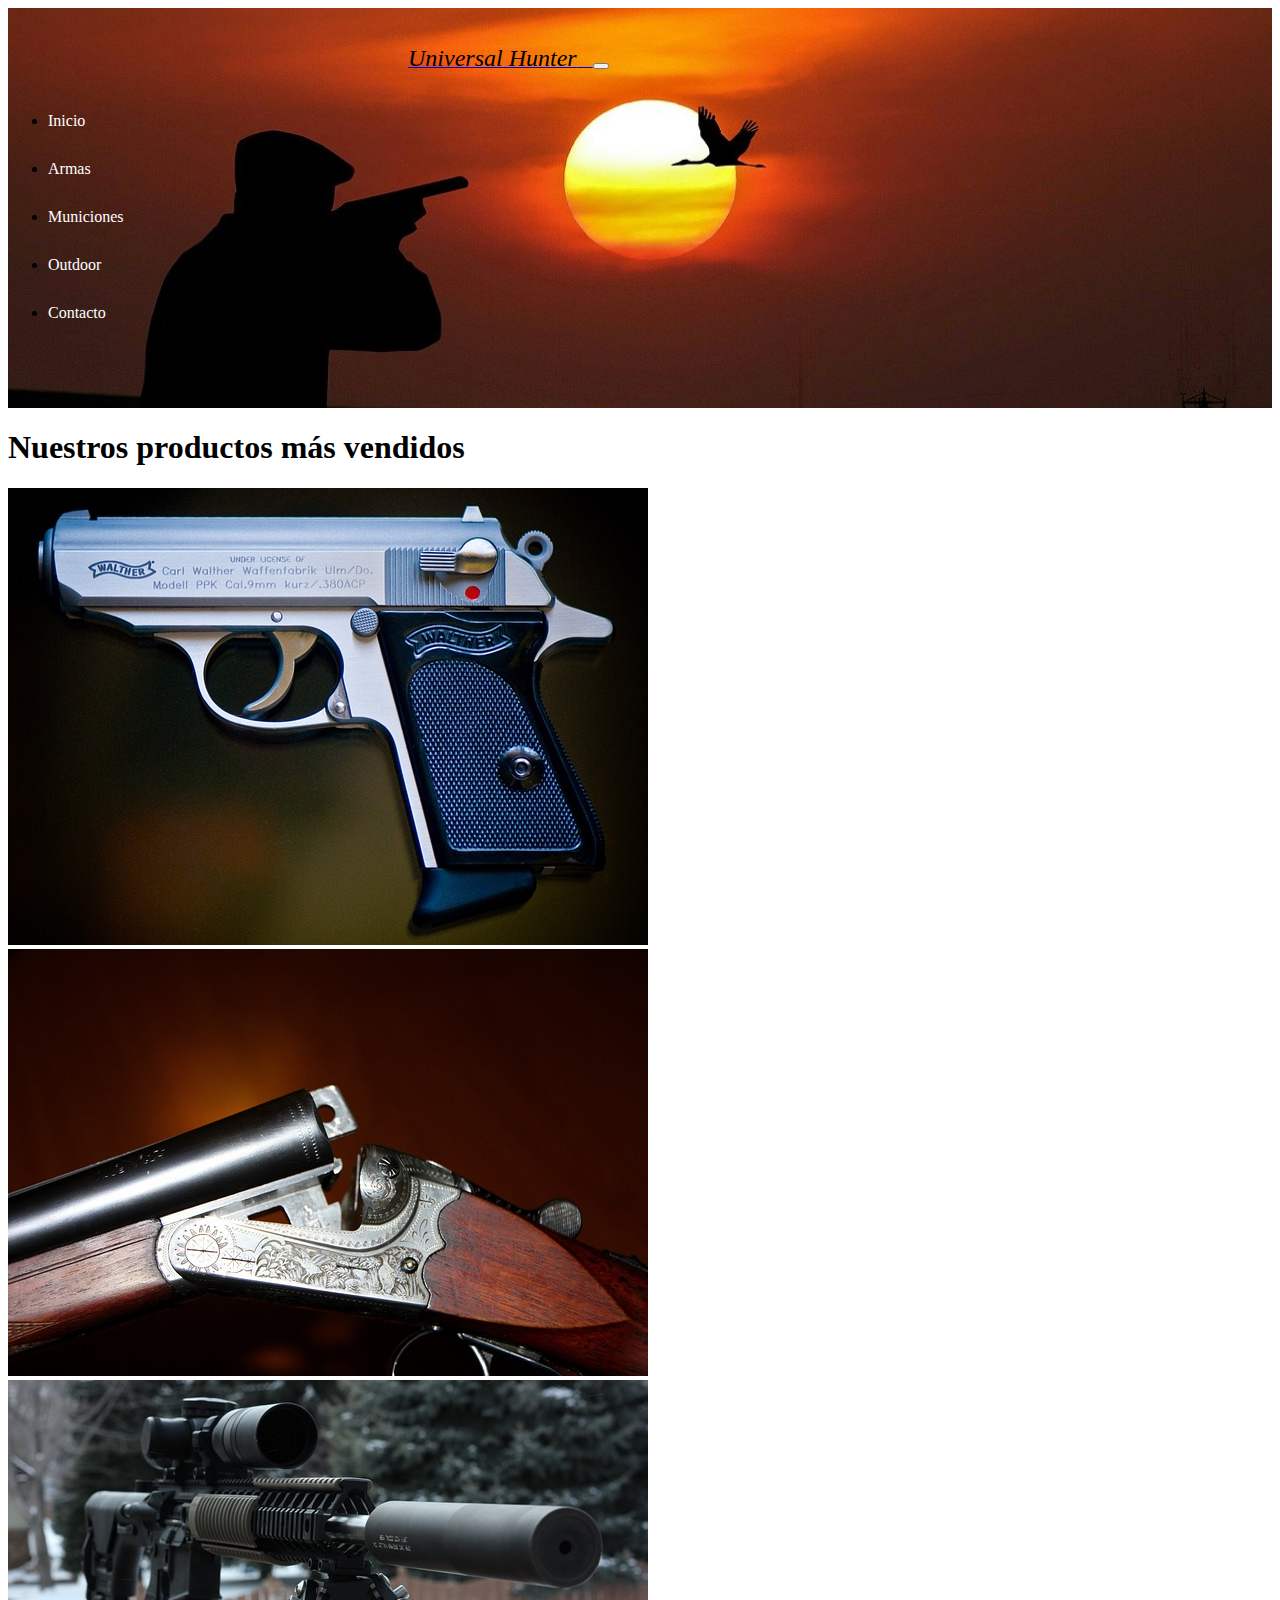
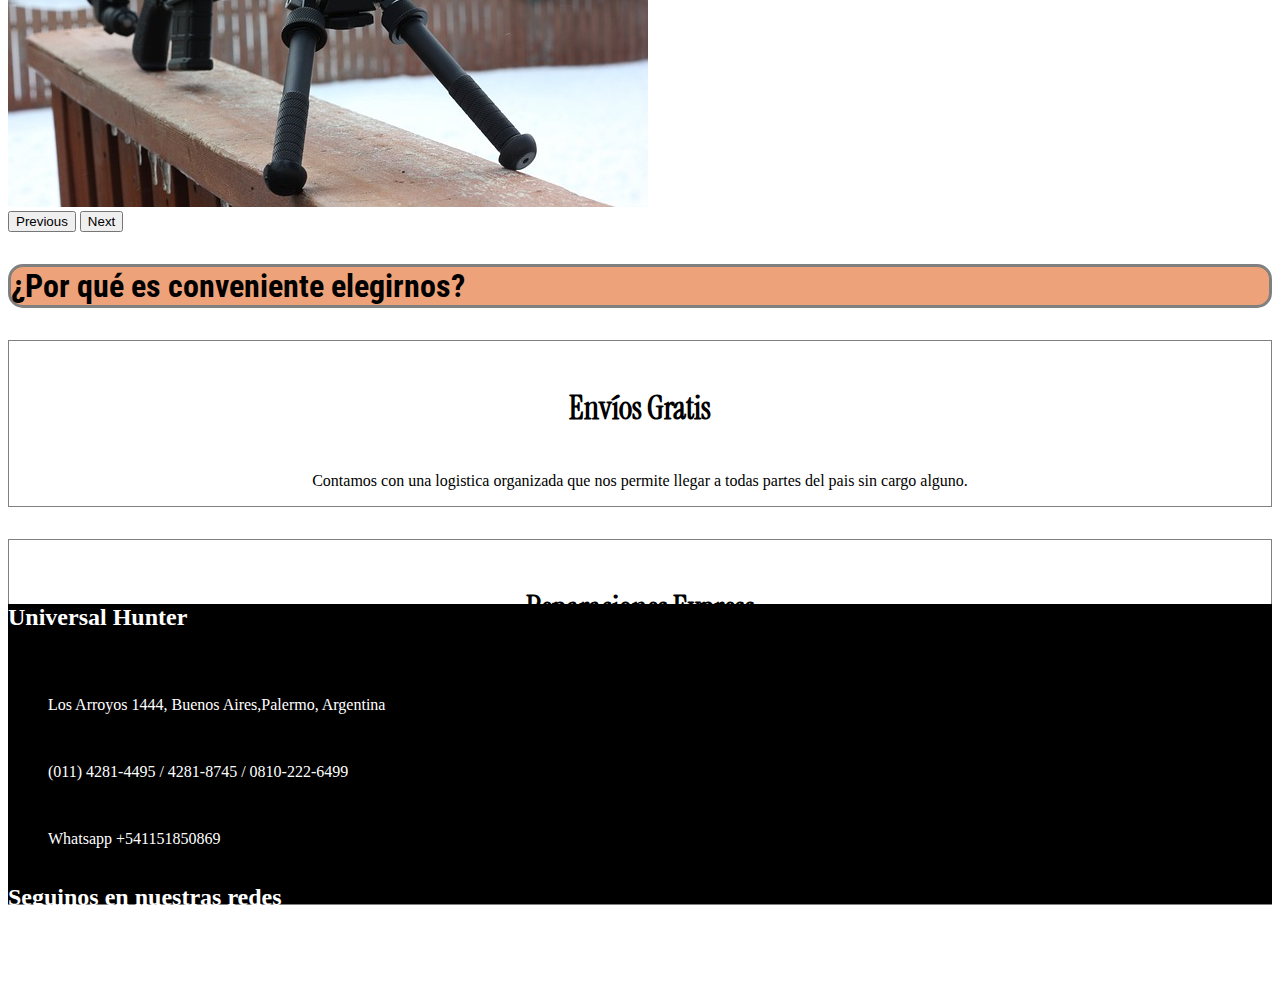
<file: index.html>
<!DOCTYPE html>
<html lang="es">
<head>
    <meta charset="UTF-8">
    <meta http-equiv="X-UA-Compatible" content="IE=edge">
    <meta name="viewport" content="width=device-width, initial-scale=1.0">
    <!-- CSS BOOTSTRAP -->
    <link href="https://cdn.jsdelivr.net/npm/bootstrap@5.3.0-alpha3/dist/css/bootstrap.min.css" rel="stylesheet" integrity="sha384-KK94CHFLLe+nY2dmCWGMq91rCGa5gtU4mk92HdvYe+M/SXH301p5ILy+dN9+nJOZ" crossorigin="anonymous">
    <!-- GOOGLE FONTS -->
    <link rel="preconnect" href="https://fonts.googleapis.com">
<link rel="preconnect" href="https://fonts.gstatic.com" crossorigin>
<link href="https://fonts.googleapis.com/css2?family=Roboto+Condensed&display=swap" rel="stylesheet">
<!-- GOOGLE FONTS 2 -->
<link rel="preconnect" href="https://fonts.googleapis.com">
<link rel="preconnect" href="https://fonts.gstatic.com" crossorigin>
<link href="https://fonts.googleapis.com/css2?family=Instrument+Serif:ital@1&display=swap" rel="stylesheet">
<!-- MY CSS -->
<link rel="stylesheet" href="css/style.css">
<!-- CDN DE FONTAWESOME -->
<link rel="stylesheet" href="https://cdnjs.cloudflare.com/ajax/libs/font-awesome/6.4.0/css/all.min.css" integrity="sha512-iecdLmaskl7CVkqkXNQ/ZH/XLlvWZOJyj7Yy7tcenmpD1ypASozpmT/E0iPtmFIB46ZmdtAc9eNBvH0H/ZpiBw==" crossorigin="anonymous" referrerpolicy="no-referrer" />
<!-- icono de pestaña -->
<link rel="shortcut icon" href="./img/atencion.png" type="image/x-icon">
    <title>Universal Hunter</title>
</head>
<body>
<!-- Navbar -->
<header>
    
    <nav class="navbar navbar-expand-lg ">
        <div class="container-fluid">
          <a class="navbar-brand" href="index.html">
            <i class="fa-solid fa-crosshairs brand"><span class="titulo">Universal Hunter</span>
            </i>
           
          </a>
          <button class="navbar-toggler" type="button" data-bs-toggle="collapse" data-bs-target="#navbarNav" aria-controls="navbarNav" aria-expanded="false" aria-label="Toggle navigation">
            <span class="navbar-toggler-icon"></span>
          </button>
          <div class="collapse navbar-collapse d-flex justify-content-end" id="navbarNav">
            <ul class="navbar-nav">
              <li class="nav-item">
                <a class="nav-link" aria-current="page" href="index.html">Inicio</a>
              </li>
              <li class="nav-item">
                <a class="nav-link" href="./pages/armas.html">Armas</a>
              </li>
              <li class="nav-item">
                <a class="nav-link" href="#">Municiones</a>
              </li>
              <li class="nav-item">
                <a class="nav-link" href="#">Outdoor</a>
                <li class="nav-item">
                    <a class="nav-link " href="#">Contacto</a>
              </li>
            </ul>
          </div>
        </div>
      </nav>
</header>
<!-- Seccion principal -->
<section class="seccion-principal">
    <div class="container">
        <h1 class="text-center">Nuestros productos más vendidos</h1>
        <!-- CARROUSEL -->
        <div id="carouselExample" class="carousel slide">
            <div class="carousel-inner">
              <div class="carousel-item active">
                <img src="./img/pistol.jpg" class="d-block w-100"alt="...">
              </div>
              <div class="carousel-item">
                <img src="./img/olympia.jpg" class="d-block w-100" alt="...">
              </div>
              <div class="carousel-item">
                <img src="./img/xlrs.jpg" class="d-block w-100" alt="...">
              </div>
            </div>
            <button class="carousel-control-prev" type="button" data-bs-target="#carouselExample" data-bs-slide="prev">
              <span class="carousel-control-prev-icon" aria-hidden="true"></span>
              <span class="visually-hidden">Previous</span>
            </button>
            <button class="carousel-control-next" type="button" data-bs-target="#carouselExample" data-bs-slide="next">
              <span class="carousel-control-next-icon" aria-hidden="true"></span>
              <span class="visually-hidden">Next</span>
            </button>
          </div>
    </div>
</section>

<!-- Posicionamiento -->
<section class="posicionamiento">
    <h1 class="text-center texto-posicionamiento">¿Por qué es conveniente elegirnos?</h1>
    <div class="container">
        <div class="row">
            <div class="col-md-4 columna">
                <i class="fa-solid fa-truck-fast camion"></i>
                <h2 class="texto-columna">Envíos Gratis</h2>
                <p>Contamos con una logistica organizada que nos permite llegar a todas partes del pais sin cargo alguno.</p>
            </div>
            <div class="col-md-4 columna">
                <i class="fa-sharp fa-solid fa-screwdriver-wrench tool"></i>
                <h2 class="texto-columna">Reparaciones Express</h2>
                <p>Nuestro personal de reparacion y mantenimiento se encuentra altamente calificado y abalado por la International Guns Repairment.</p>
            </div>
            <div class="col-md-4 columna">
                <i class="fa-solid fa-people-group grupo"></i>
                <h2 class="texto-columna" id="club">Club de Aficionados</h2>
                <p>Te damos la oportunidad de pertenecer a nuestra hermosa familia, participar de sorteos semanales, concursos de puntería, viajes al exterior y mucho más.</p>
            </div>
        </div>
    </div>
</section>

<!-- Footer -->
<footer>
   
    <div class="container">
        <div class="row">
            <div class="col-md-4">
                
                <i class="fa-solid fa-crosshairs dardos"></i>
                <h2 class="universal">Universal Hunter</h2>
            </div>
            <div class="col-md-4">
                <ul class="info">
                    <li><i class="fa-solid fa-house casa"></i>
                        Los Arroyos 1444, Buenos Aires,Palermo, Argentina
                    </li>
                    <li>
                        <i class="fa-solid fa-phone casa">
                        </i>
                        (011) 4281-4495 / 4281-8745 / 0810-222-6499
                    </li>
                    <li>
                        <i class="fa-brands fa-whatsapp casa"></i>
                        Whatsapp +541151850869
                    </li>
                </ul>
            </div>
            <div class="col-md-4">
                <h2 class="redes">Seguinos en nuestras redes</h2>
               <a href="https://es-la.facebook.com/"><i class="fa-brands fa-facebook social-media"></i></a> 
                <a href="https://www.instagram.com/"><i class="fa-brands fa-instagram social-media"></i></a>
                <a href="https://www.youtube.com/"><i class="fa-brands fa-youtube social-media"></i></a>
                <a href="https://web.whatsapp.com/"><i class="fa-brands fa-whatsapp social-media"></i></a>
            </div>
        </div>
    </div>
</footer>











    <!-- Script de BOOTSTRAP -->
    <script src="https://cdn.jsdelivr.net/npm/bootstrap@5.3.0-alpha3/dist/js/bootstrap.bundle.min.js" integrity="sha384-ENjdO4Dr2bkBIFxQpeoTz1HIcje39Wm4jDKdf19U8gI4ddQ3GYNS7NTKfAdVQSZe" crossorigin="anonymous"></script>
</body>
</html>
</file>
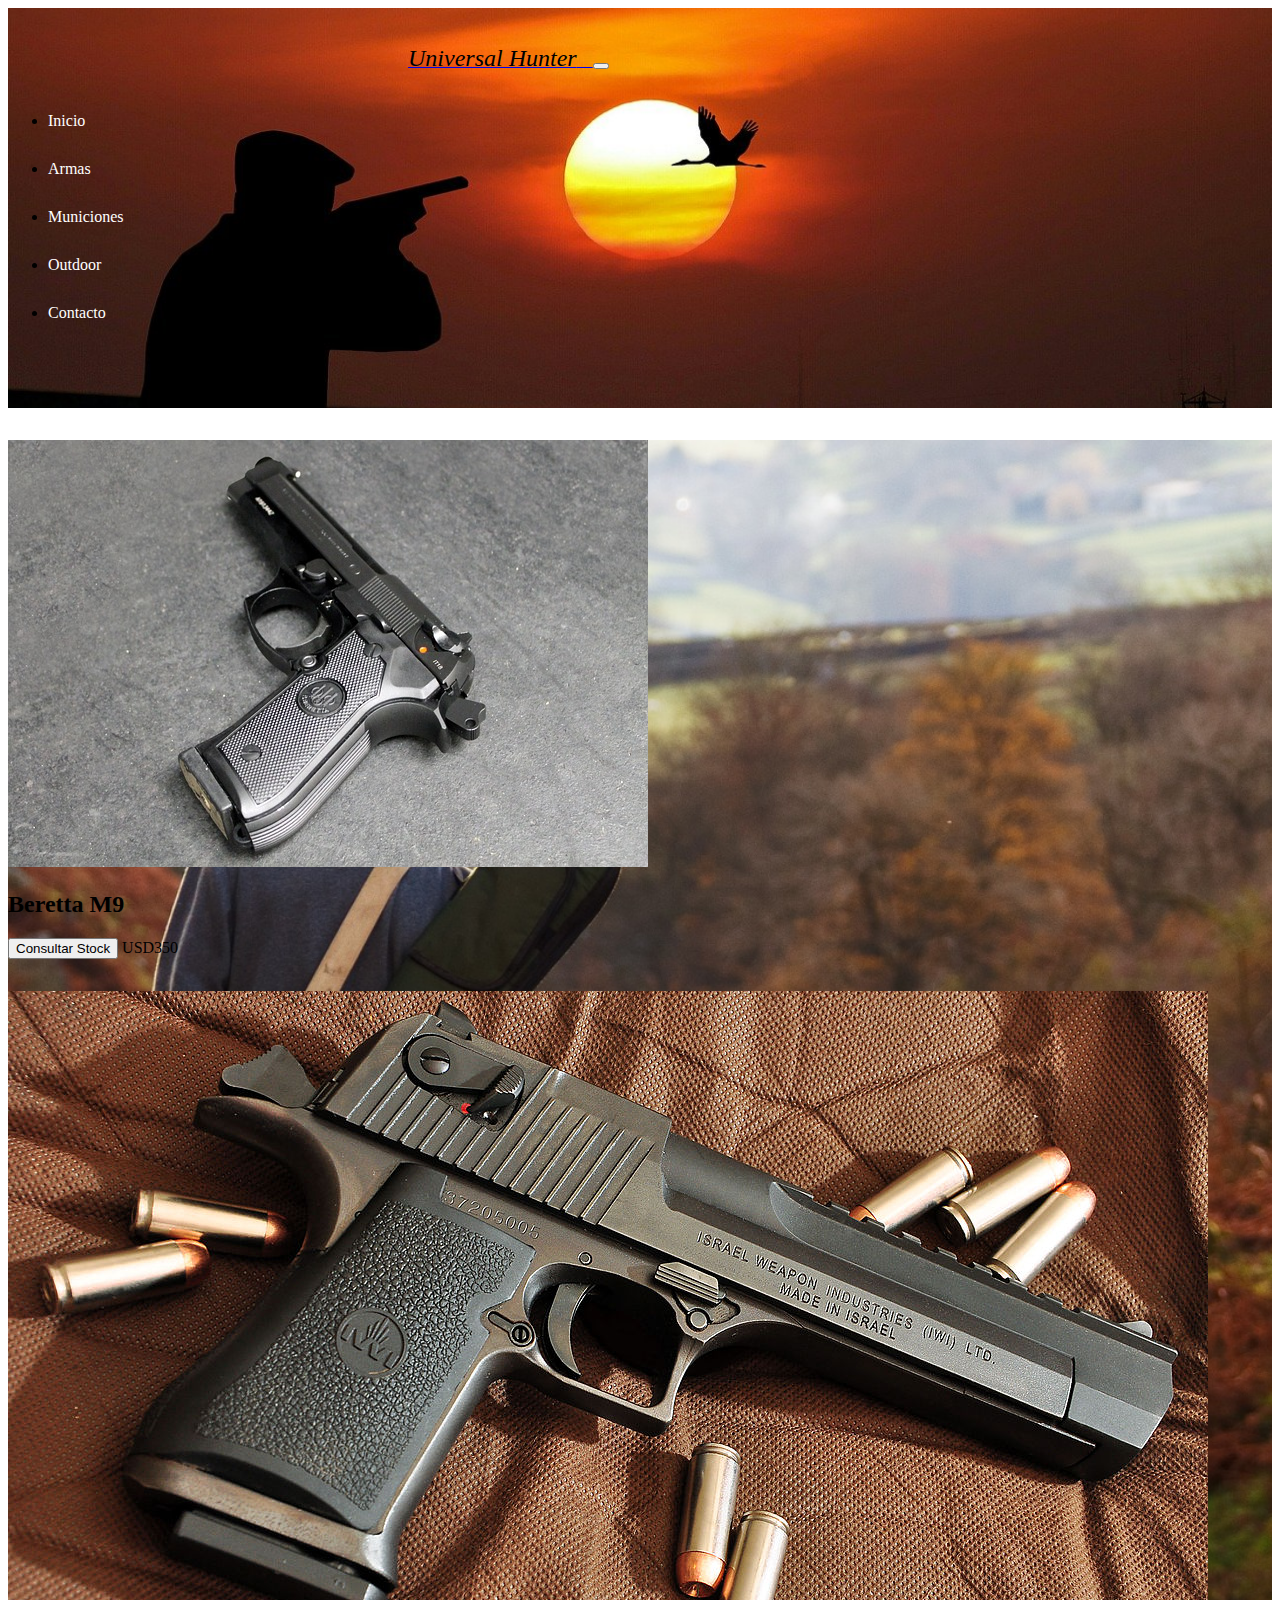
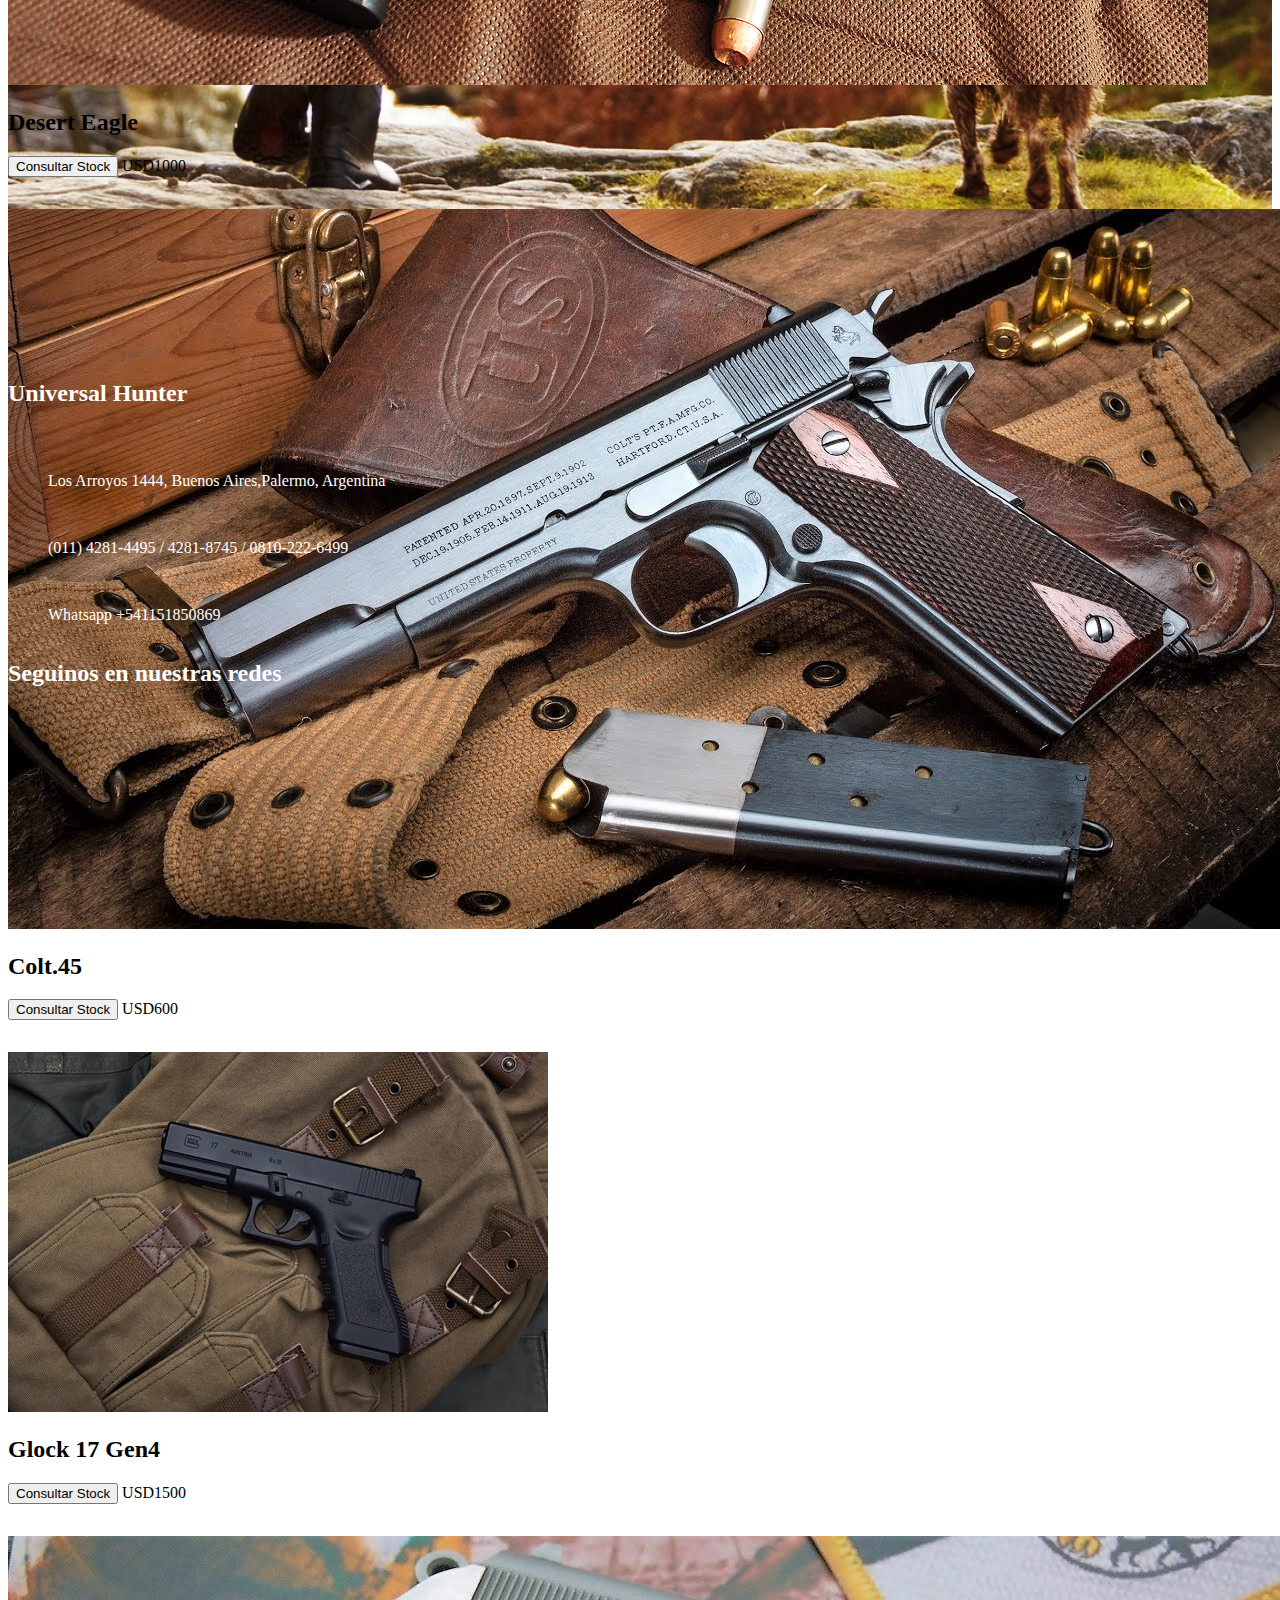
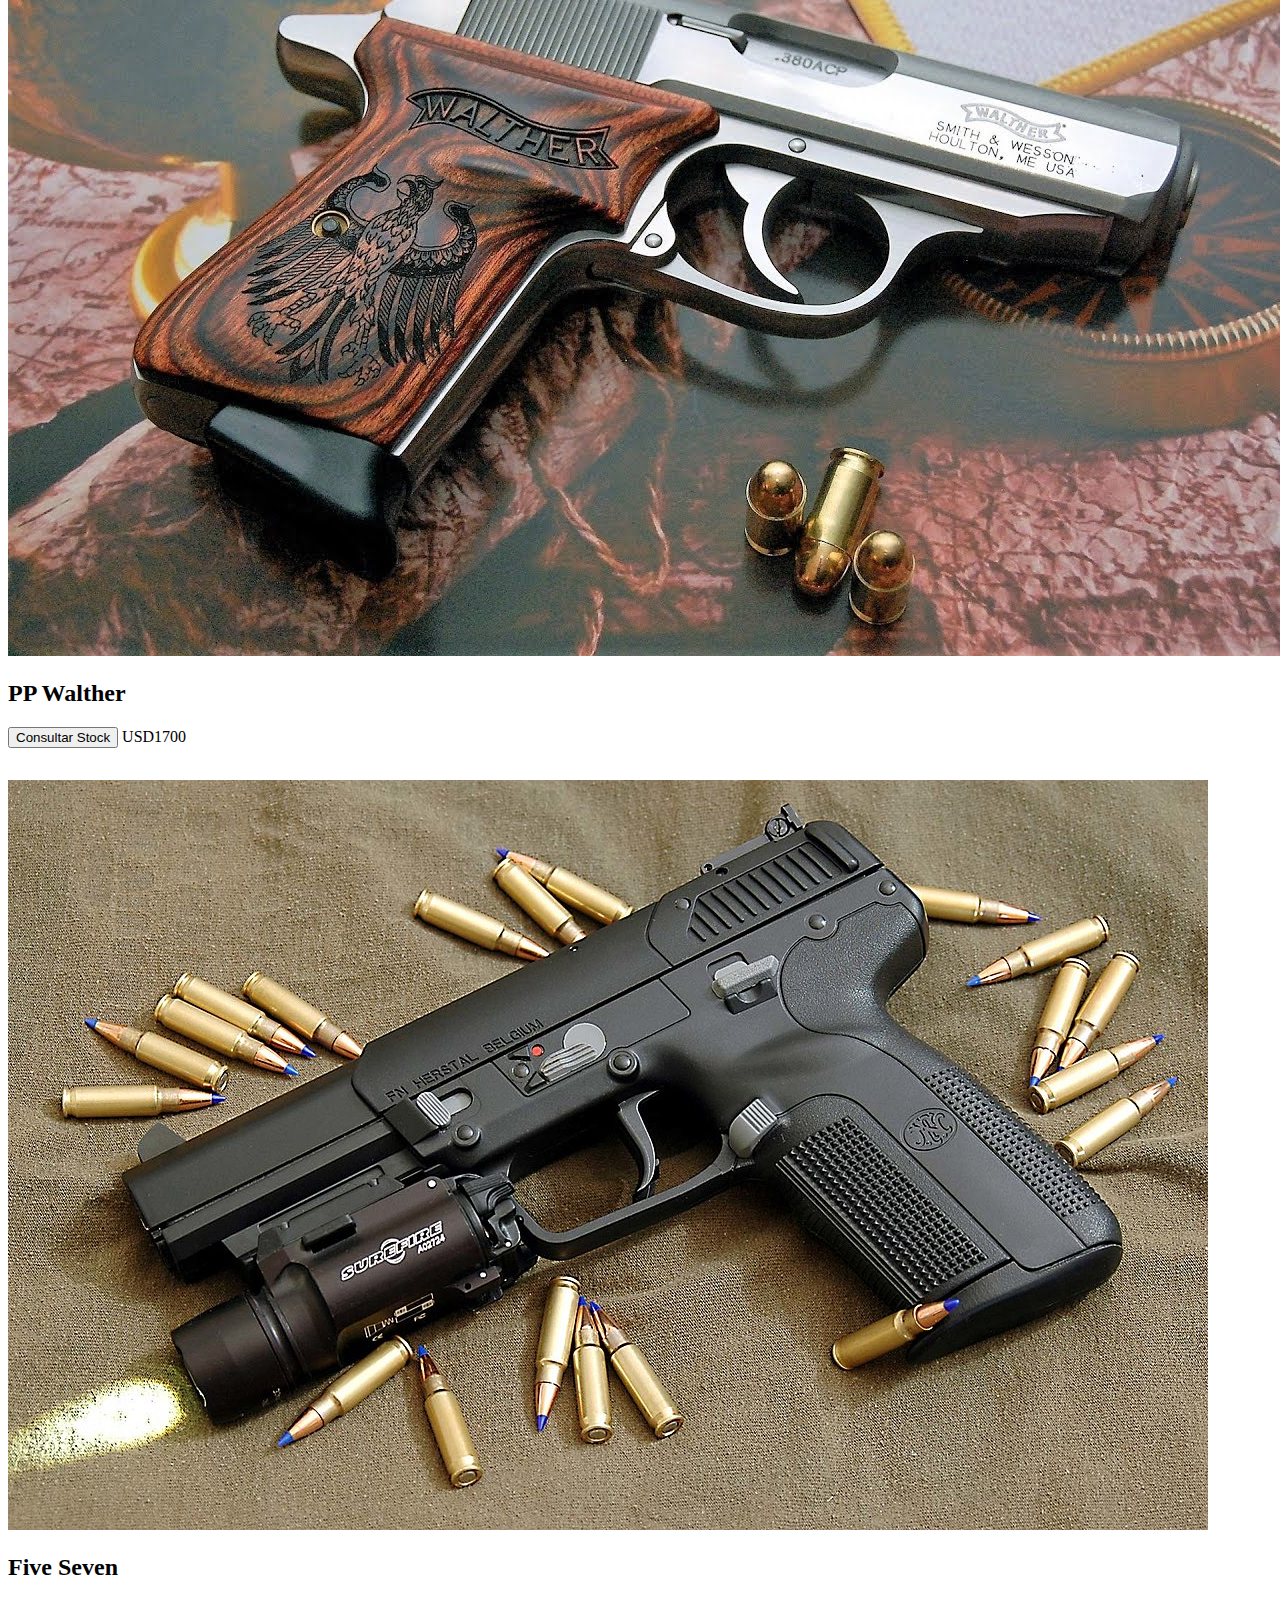
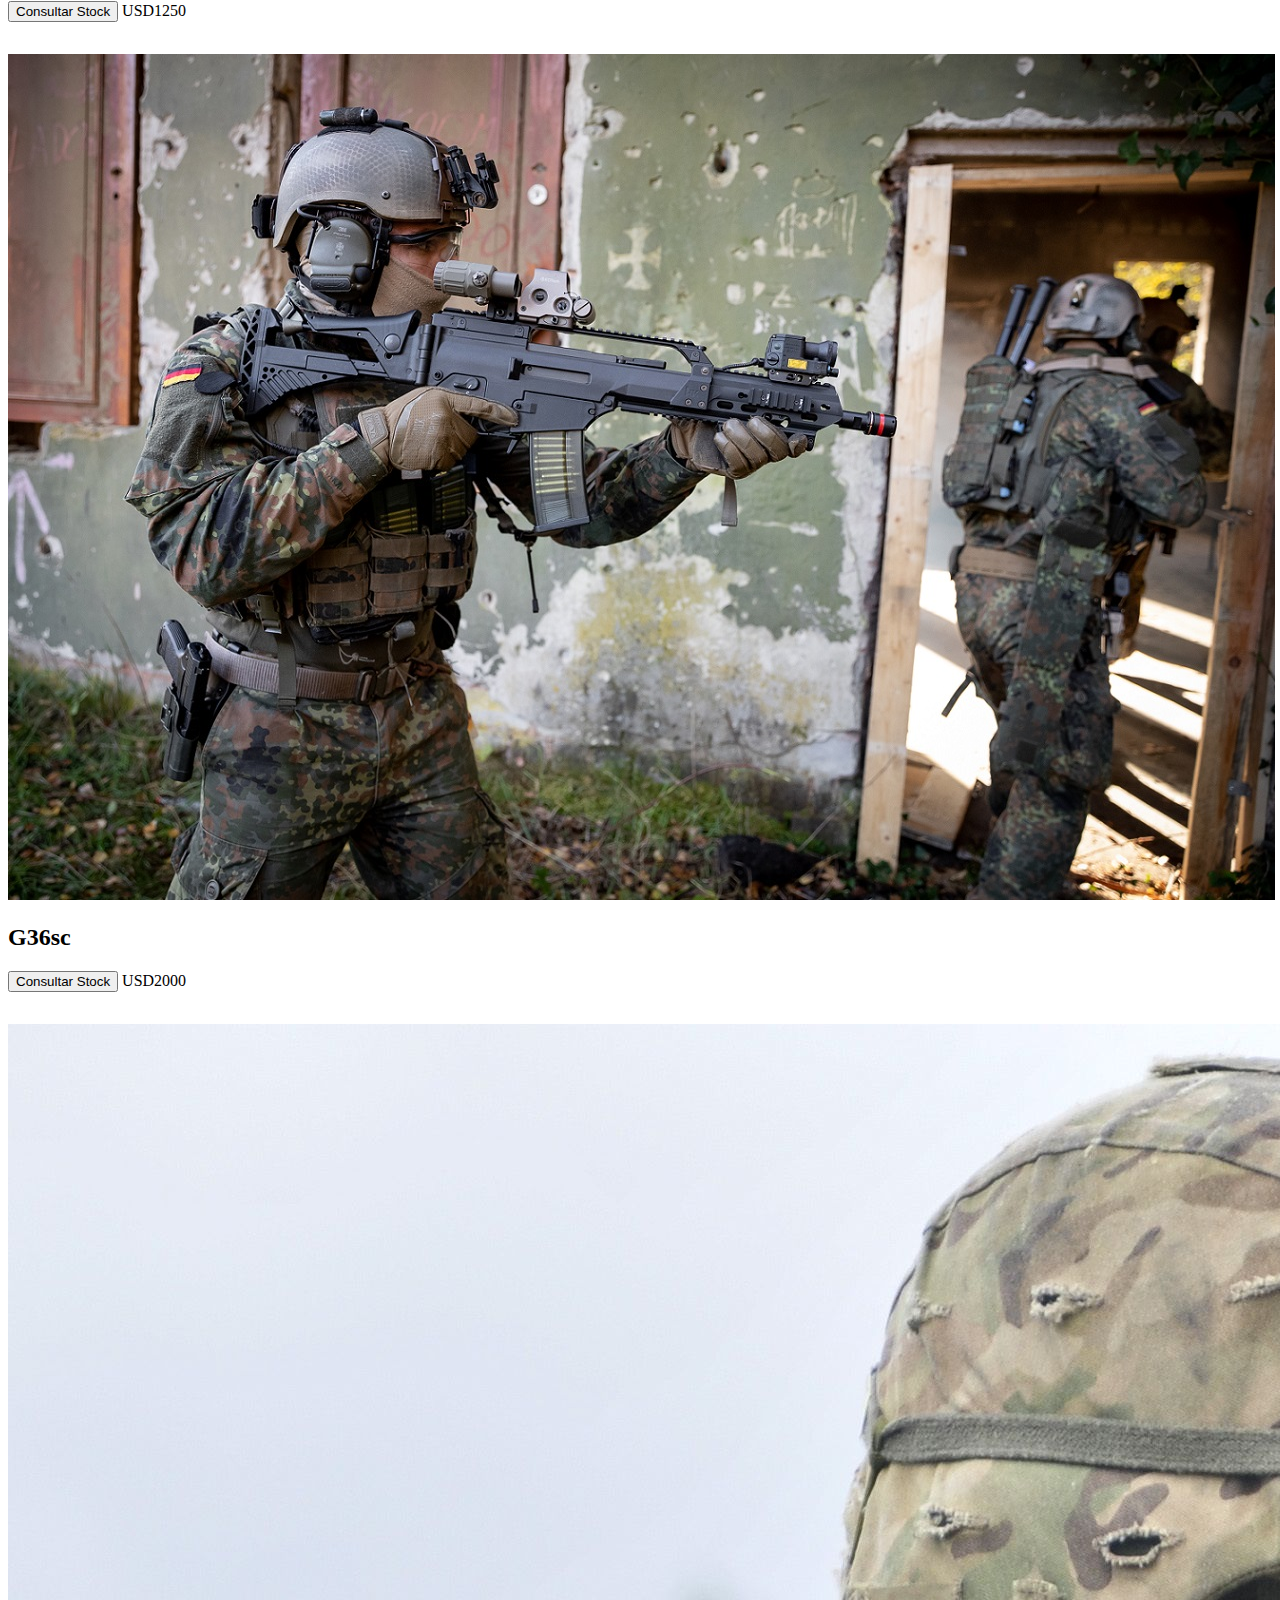
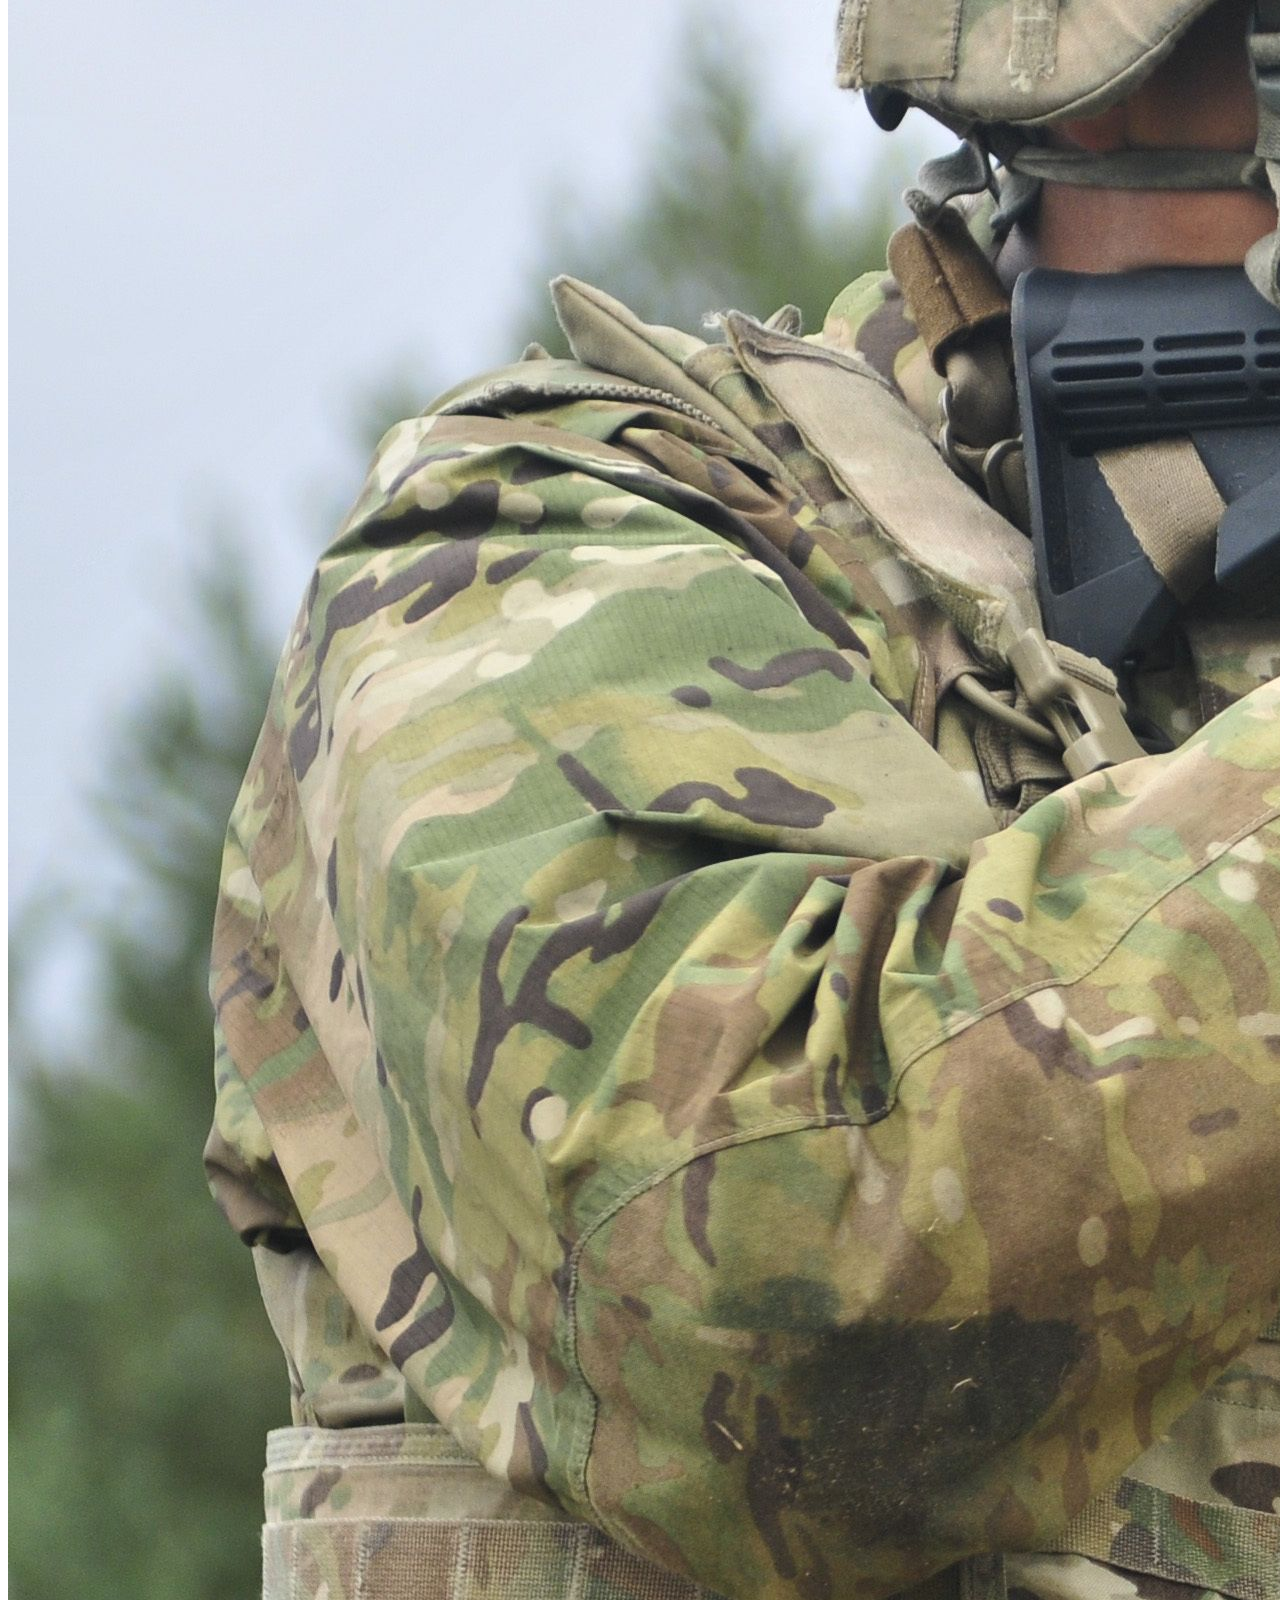
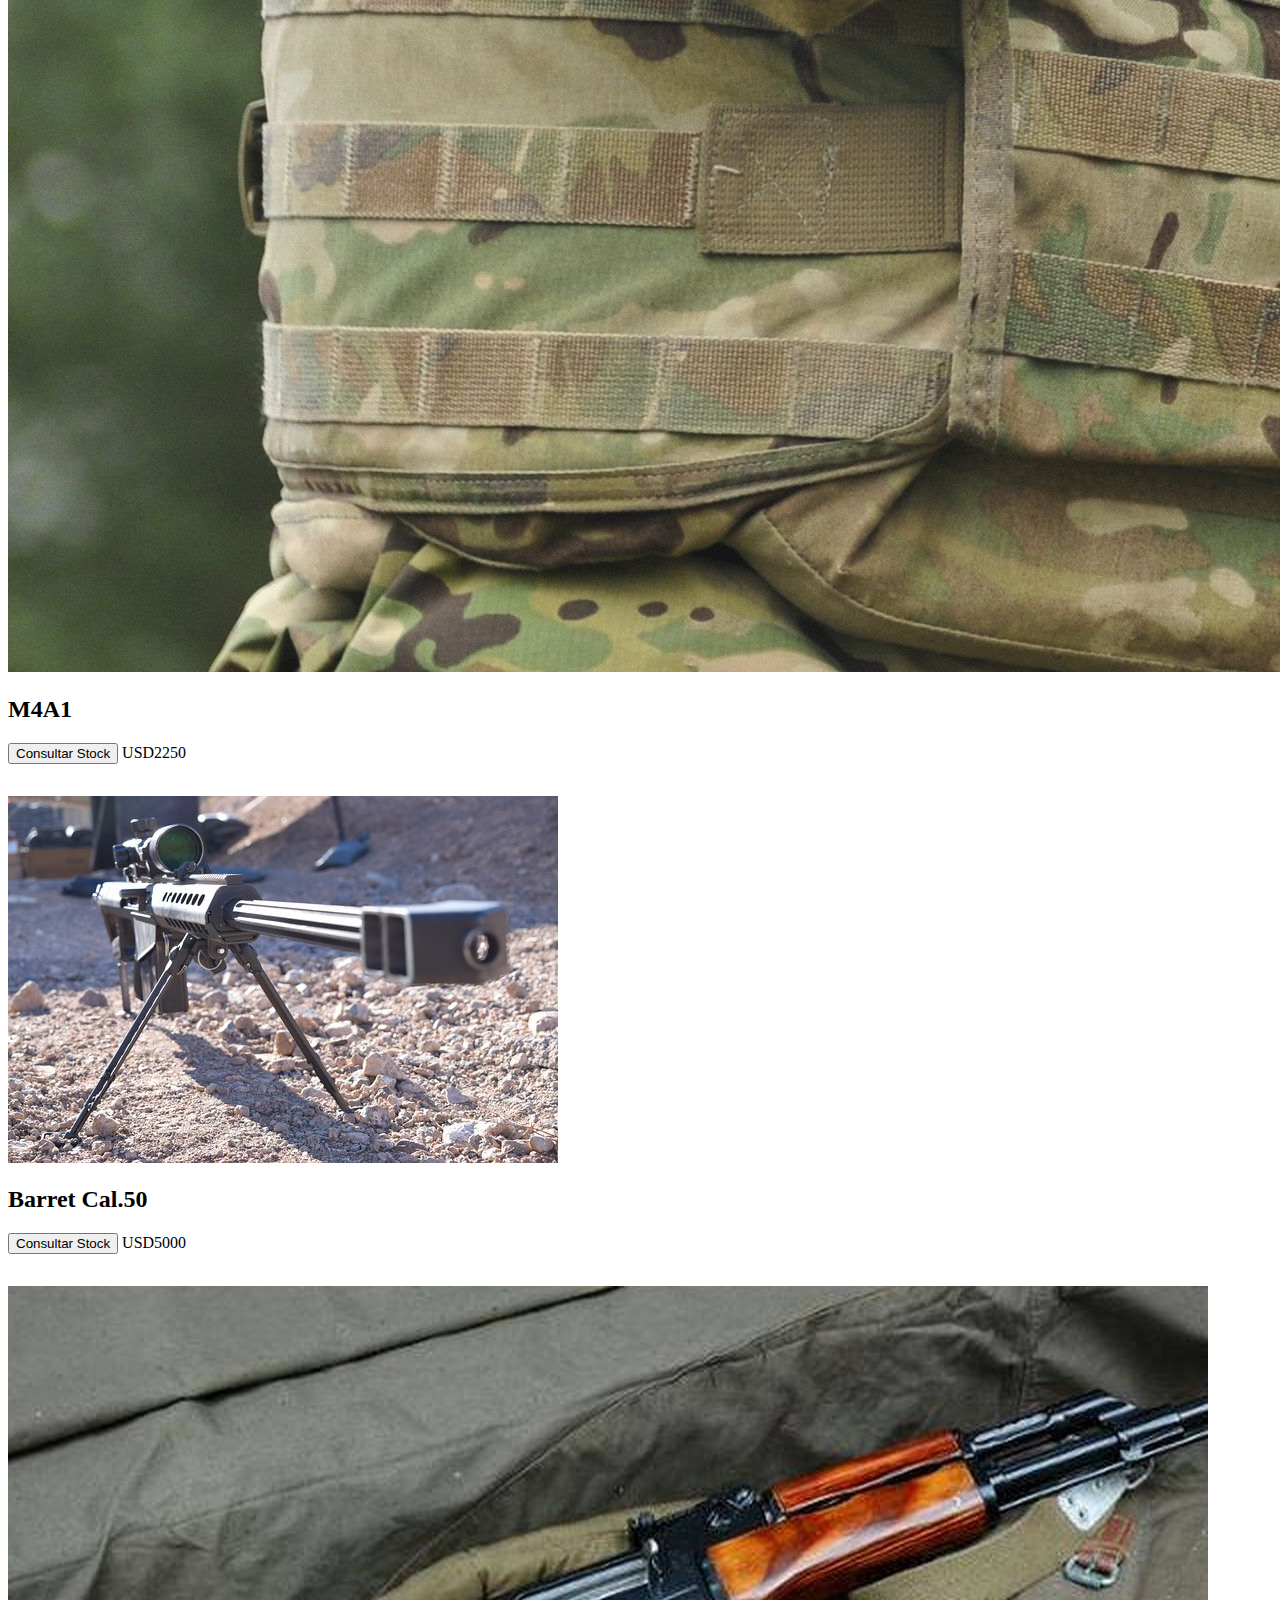
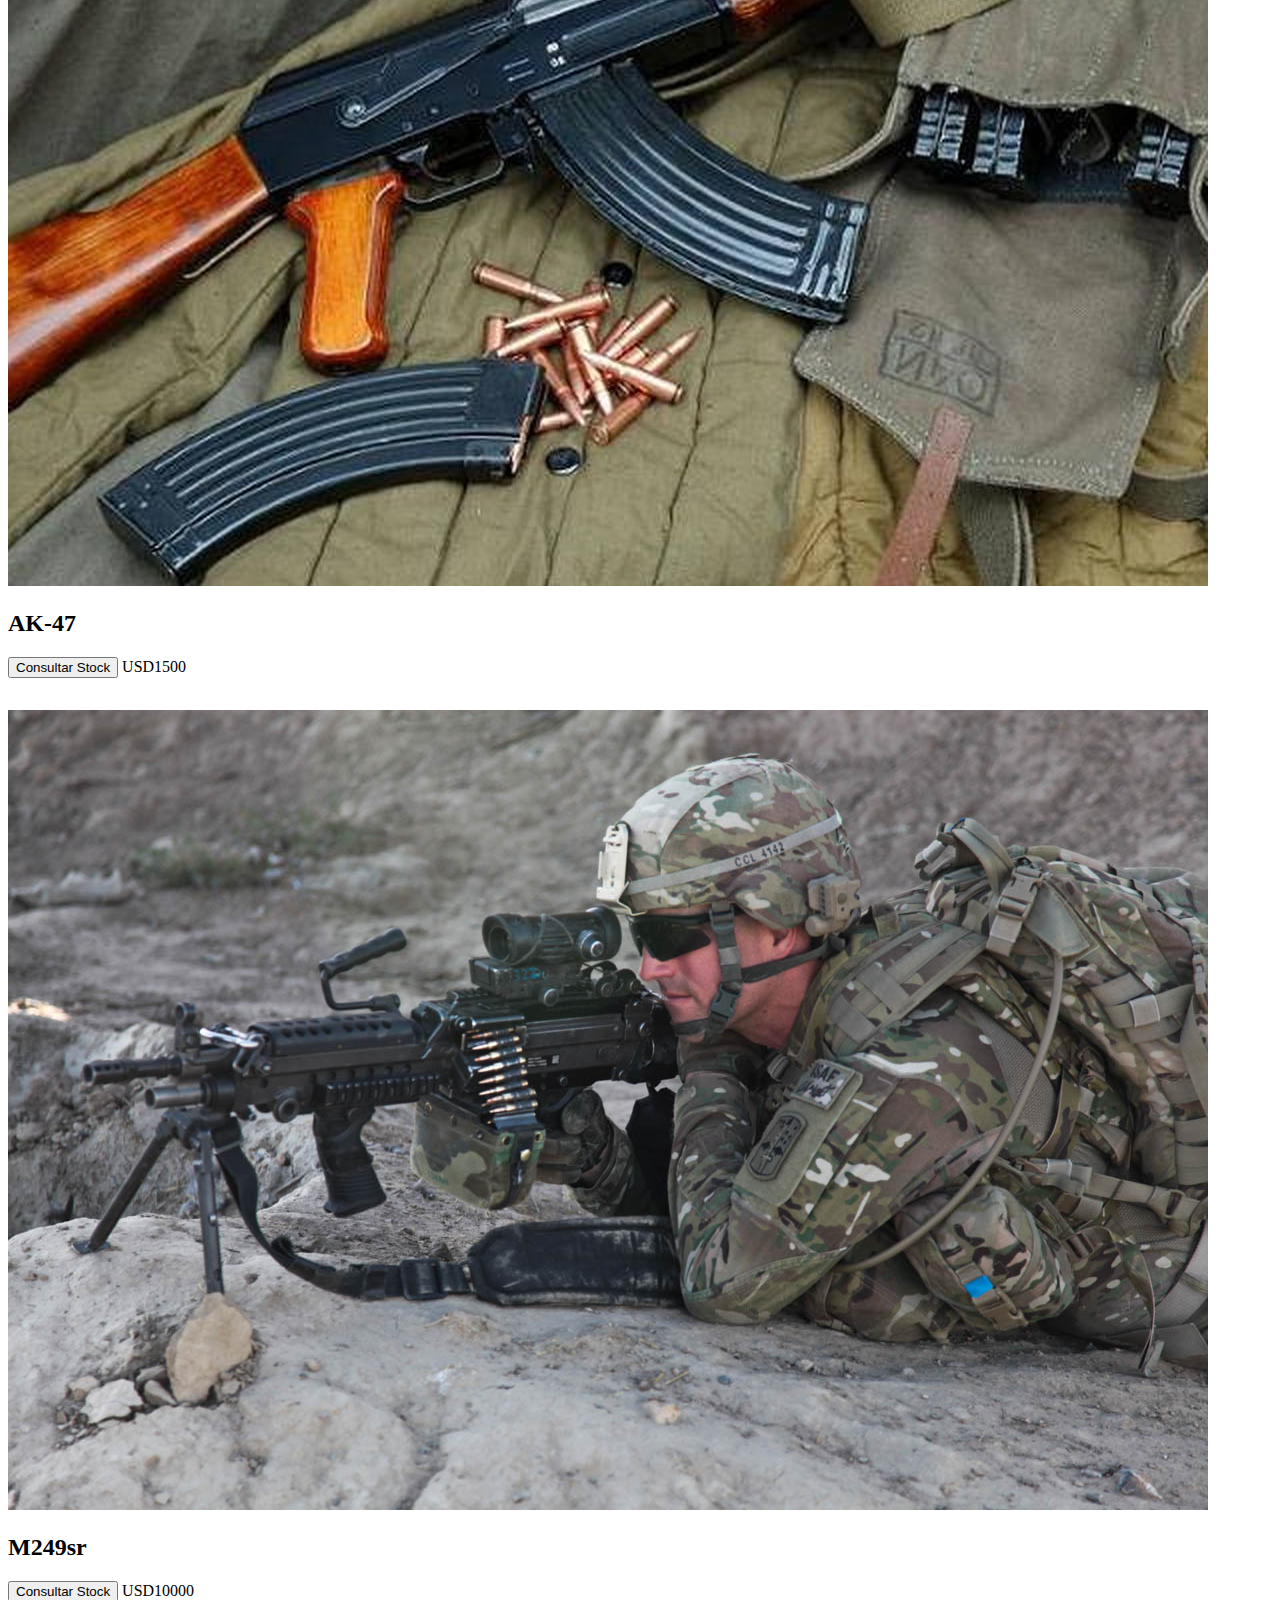
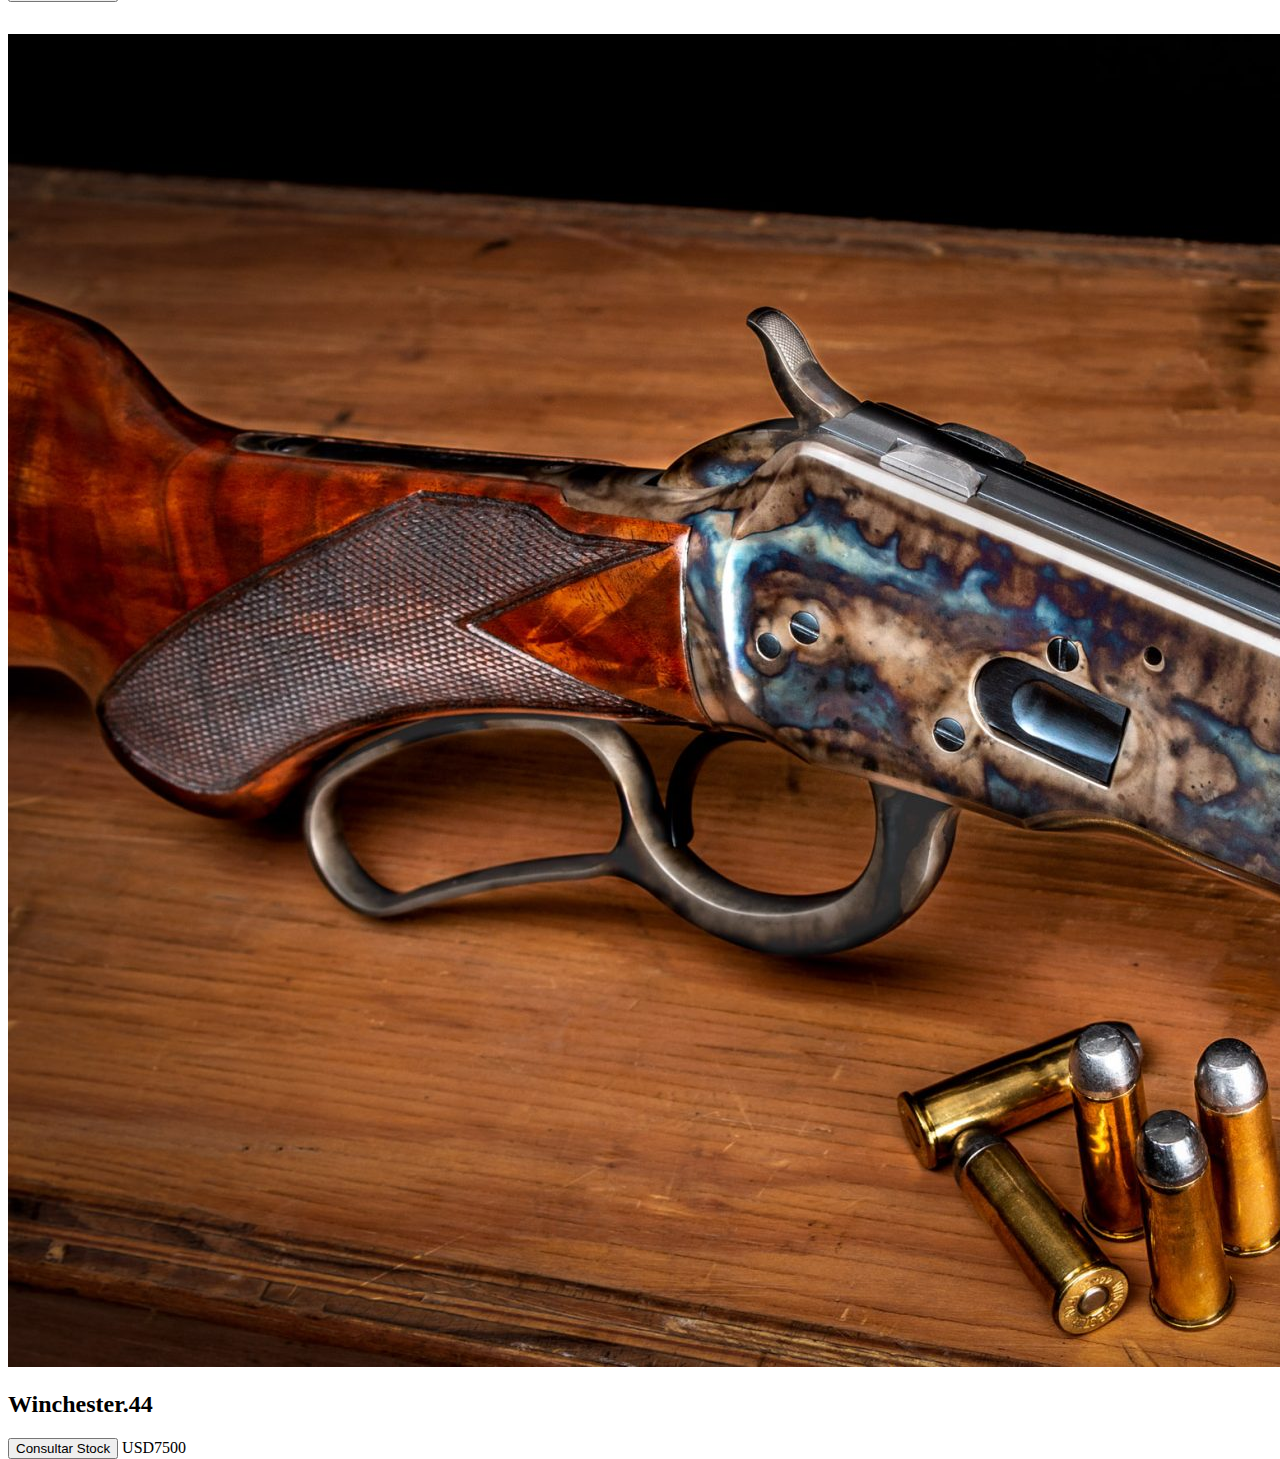
<file: pages/armas.html>
<!DOCTYPE html>
<html lang="en">
<head>
    <meta charset="UTF-8">
    <meta http-equiv="X-UA-Compatible" content="IE=edge">
    <meta name="viewport" content="width=device-width, initial-scale=1.0">
    <!-- CSS BOOTSTRAP -->
    <link href="https://cdn.jsdelivr.net/npm/bootstrap@5.3.0-alpha3/dist/css/bootstrap.min.css" rel="stylesheet" integrity="sha384-KK94CHFLLe+nY2dmCWGMq91rCGa5gtU4mk92HdvYe+M/SXH301p5ILy+dN9+nJOZ" crossorigin="anonymous">
    <!-- GOOGLE FONTS -->
    <link rel="preconnect" href="https://fonts.googleapis.com">
<link rel="preconnect" href="https://fonts.gstatic.com" crossorigin>
<link href="https://fonts.googleapis.com/css2?family=Roboto+Condensed&display=swap" rel="stylesheet">
<!-- GOOGLE FONTS 2 -->
<link rel="preconnect" href="https://fonts.googleapis.com">
<link rel="preconnect" href="https://fonts.gstatic.com" crossorigin>
<link href="https://fonts.googleapis.com/css2?family=Instrument+Serif:ital@1&display=swap" rel="stylesheet">
<!-- MY CSS -->
<link rel="stylesheet" href="../css/style.css">
<!-- CDN DE FONTAWESOME -->
<link rel="stylesheet" href="https://cdnjs.cloudflare.com/ajax/libs/font-awesome/6.4.0/css/all.min.css" integrity="sha512-iecdLmaskl7CVkqkXNQ/ZH/XLlvWZOJyj7Yy7tcenmpD1ypASozpmT/E0iPtmFIB46ZmdtAc9eNBvH0H/ZpiBw==" crossorigin="anonymous" referrerpolicy="no-referrer" />
<!-- icono de pestaña -->
<link rel="shortcut icon" href="../img/atencion.png" type="image/x-icon">
    <title>Armas</title>
</head>
<body>
    <!-- Navbar -->
    <header>
    
        <nav class="navbar navbar-expand-lg ">
            <div class="container-fluid">
              <a class="navbar-brand" href="index.html">
                <i class="fa-solid fa-crosshairs brand"><span class="titulo">Universal Hunter</span>
                </i>
               
              </a>
              <button class="navbar-toggler" type="button" data-bs-toggle="collapse" data-bs-target="#navbarNav" aria-controls="navbarNav" aria-expanded="false" aria-label="Toggle navigation">
                <span class="navbar-toggler-icon"></span>
              </button>
              <div class="collapse navbar-collapse d-flex justify-content-end" id="navbarNav">
                <ul class="navbar-nav">
                  <li class="nav-item">
                    <a class="nav-link" aria-current="page" href="../index.html">Inicio</a>
                  </li>
                  <li class="nav-item">
                    <a class="nav-link" href="./pages/armas.html">Armas</a>
                  </li>
                  <li class="nav-item">
                    <a class="nav-link" href="#">Municiones</a>
                  </li>
                  <li class="nav-item">
                    <a class="nav-link" href="#">Outdoor</a>
                    <li class="nav-item">
                        <a class="nav-link " href="#">Contacto</a>
                  </li>
                </ul>
              </div>
            </div>
          </nav>
    </header>
    <!-- Seccion principal:Armas -->

    <!-- Seccion:Armas -->
<section class="seccion-armas">
    <div class="container pistolas">
        <div class="row">
            <!-- Pistola 1 -->
            <div class="col-md-8 col-sm-12 col-lg-4 pistola">
                <div class="card" style="width: 18rem;">
                    <img src="../img/beretta-g720f36ffa_640.jpg" class="card-img-top" alt="...">
                    <div class="card-body">
                        <h2>Beretta M9</h2>
                      <p class="card-text"></p>
                      <button type="button" class="btn btn-primary">Consultar Stock</button>
                      <span class="text-success">USD350</span>
                    </div>
                  </div>
                  <!-- Pistola 2 -->
            </div>
            <div class="col-md-8 col-sm-12 col-lg-4 pistola" >
                <div class="card" style="width: 18rem;">
                    <img src="../img/desert.jpg" class="card-img-top" alt="...">
                    <div class="card-body">
                        <h2>Desert Eagle</h2>
                      <p class="card-text"></p>
                      <button type="button" class="btn btn-primary">Consultar Stock</button>
                      <span class="text-success">USD1000</span>
                    </div>
                  </div>
                  <!-- Pistola 3 -->
            </div>
            <div class="col-md-8 col-sm-12 col-lg-4 pistola">
                <div class="card" style="width: 18rem;">
                    <img src="../img/colt.jpg" class="card-img-top" alt="...">
                    <div class="card-body">
                        <h2>Colt.45</h2>
                      <p class="card-text"></p>
                      <button type="button" class="btn btn-primary">Consultar Stock</button>
                      <span class="text-success">USD600</span>
                    </div>
                  </div>
                  <!-- Pistola 4 -->
            </div>
            <div class="row">
                <div class="col-md-8 col-sm-12 col-lg-4 pistola">
                    <div class="card" style="width: 18rem;">
                        <img src="../img/glock.jpg" class="card-img-top" alt="...">
                        <div class="card-body">
                            <h2>Glock 17 Gen4</h2>
                          <p class="card-text"></p>
                          <button type="button" class="btn btn-primary">Consultar Stock</button>
                          <span class="text-success">USD1500</span>
                        </div>
                      </div>
                      <!-- Pistola 5 -->
                </div>
                <div class="col-md-8 col-sm-12 col-lg-4 pistola">
                    <div class="card" style="width: 18rem;">
                        <img src="../img/ppwalter.jpg" class="card-img-top" alt="...">
                        <div class="card-body">
                            <h2>PP Walther</h2>
                          <p class="card-text"></p>
                          <button type="button" class="btn btn-primary">Consultar Stock</button>
                          <span class="text-success">USD1700</span>
                        </div>
                      </div>
                </div>
                <!-- Pistola 6 -->
                <div class="col-md-8 col-sm-12 col-lg-4 pistola">
                    <div class="card" style="width: 18rem;">
                        <img src="../img/fiveseven.jpg" class="card-img-top" alt="...">
                        <div class="card-body">
                            <h2>Five Seven</h2>
                          <p class="card-text"></p>
                          <button type="button" class="btn btn-primary">Consultar Stock</button>
                          <span class="text-success">USD1250</span>
                        </div>
                      </div>
                </div>
                
                
            </div>
            <!-- Rifle 1 -->

            <div class="row">
                <div class="col-md-8 col-sm-12 col-lg-4 pistola">
                    <div class="card" style="width: 18rem;">
                        <img src="../img/g36.jpg" class="card-img-top" alt="...">
                        <div class="card-body">
                            <h2>G36sc</h2>
                          <p class="card-text"></p>
                          <button type="button" class="btn btn-primary">Consultar Stock</button>
                          <span class="text-success">USD2000</span>
                        </div>
                      </div>
                </div>
                <!-- Rifle 2 -->
                <div class="col-md-8 col-sm-12 col-lg-4 pistola">
                    <div class="card" style="width: 18rem;">
                        <img src="../img/m4a1.jpg" class="card-img-top" alt="...">
                        <div class="card-body">
                            <h2>M4A1</h2>
                          <p class="card-text"></p>
                          <button type="button" class="btn btn-primary">Consultar Stock</button>
                          <span class="text-success">USD2250</span>
                        </div>
                      </div>
                      <!-- Rifle 3 -->
                </div>
                <div class="col-md-8 col-sm-12 col-lg-4 pistola">
                    <div class="card" style="width: 18rem;">
                        <img src="../img/barret.jpg" class="card-img-top" alt="...">
                        <div class="card-body">
                            <h2>Barret Cal.50</h2>
                          <p class="card-text"></p>
                          <button type="button" class="btn btn-primary">Consultar Stock</button>
                          <span class="text-success">USD5000</span>
                        </div>
                      </div>
                </div>
            </div>
            <div class="row">
                <!-- Rifle 4 -->
                <div class="col-md-8 col-sm-12 col-lg-4 pistola">
                    <div class="card" style="width: 18rem;">
                        <img src="../img/ak47.jpg" class="card-img-top" alt="...">
                        <div class="card-body">
                            <h2>AK-47</h2>
                          <p class="card-text"></p>
                          <button type="button" class="btn btn-primary">Consultar Stock</button>
                          <span class="text-success">USD1500</span>
                        </div>
                      </div>
                      <!-- Rifle 5 -->
                </div>
                <div class="col-md-8 col-sm-12 col-lg-4 pistola">
                    <div class="card" style="width: 18rem;">
                        <img src="../img/m249.jpg" class="card-img-top" alt="...">
                        <div class="card-body">
                            <h2>M249sr</h2>
                          <p class="card-text"></p>
                          <button type="button" class="btn btn-primary">Consultar Stock</button>
                          <span class="text-success">USD10000</span>
                        </div>
                      </div>
                      <!-- Rifle 6 -->
                </div>
                <div class="col-md-8 col-sm-12 col-lg-4 pistola">
                    <div class="card" style="width: 18rem;">
                        <img src="../img/winchester.jpg" class="card-img-top" alt="...">
                        <div class="card-body">
                            <h2>Winchester.44</h2>
                          <p class="card-text"></p>
                          <button type="button" class="btn btn-primary">Consultar Stock</button>
                          <span class="text-success">USD7500</span>
                        </div>
                      </div>
                </div>

            </div>
           
        </div>
    </div>
</section>
   


</body>






<!-- Footer -->
<footer>
   
    <div class="container">
        <div class="row">
            <div class="col-md-4">
                
                <i class="fa-solid fa-crosshairs dardos"></i>
                <h2 class="universal">Universal Hunter</h2>
            </div>
            <div class="col-md-4">
                <ul class="info">
                    <li><i class="fa-solid fa-house casa"></i>
                        Los Arroyos 1444, Buenos Aires,Palermo, Argentina
                    </li>
                    <li>
                        <i class="fa-solid fa-phone casa">
                        </i>
                        (011) 4281-4495 / 4281-8745 / 0810-222-6499
                    </li>
                    <li>
                        <i class="fa-brands fa-whatsapp casa"></i>
                        Whatsapp +541151850869
                    </li>
                </ul>
            </div>
            <div class="col-md-4">
                <h2 class="redes">Seguinos en nuestras redes</h2>
               <a href="https://es-la.facebook.com/"><i class="fa-brands fa-facebook social-media"></i></a> 
                <a href="https://www.instagram.com/"><i class="fa-brands fa-instagram social-media"></i></a>
                <a href="https://www.youtube.com/"><i class="fa-brands fa-youtube social-media"></i></a>
                <a href="https://web.whatsapp.com/"><i class="fa-brands fa-whatsapp social-media"></i></a>
            </div>
        </div>
    </div>
</footer>


 <!-- Script de BOOTSTRAP -->
 <script src="https://cdn.jsdelivr.net/npm/bootstrap@5.3.0-alpha3/dist/js/bootstrap.bundle.min.js" integrity="sha384-ENjdO4Dr2bkBIFxQpeoTz1HIcje39Wm4jDKdf19U8gI4ddQ3GYNS7NTKfAdVQSZe" crossorigin="anonymous"></script>
</html>
</file>
<file: css/style.css>
.icon-color {
  color: black;
  font-size: 4rem;
}

.brand {
  color: #f08c57;
  font-size: 4rem;
}

header {
  background-image: url(../img/header-escopeta.jpg);
  height: 400px;
  background-repeat: no-repeat;
  background-size: cover;
  background-position: center;
}

.nav-link {
  color: white;
}

.titulo {
  margin-left: 25rem;
  font-size: 1.5rem;
  color: black;
}

li a {
  text-decoration: none;
  color: black;
}

/* COLORES
#DD550C naranja
#FDFEFA blanco
#582216 marron
#010202 nigrou
#391D16 marron oscuro

*/
/* Posicionamiento */
.posicionamiento {
  height: 300px;
}

.texto-posicionamiento {
  font-family: "Roboto Condensed", sans-serif;
  margin-top: 2rem;
  color: black;
  border: 3px solid grey;
  border-radius: 15px;
  background-color: #eea279;
}

.columna {
  margin-top: 2rem;
  display: flex;
  flex-direction: column;
  align-items: center;
  justify-content: space-evenly;
  font-size: 1rem;
  border: 1px solid grey;
}

.texto-columna {
  font-family: "Instrument Serif", serif;
  font-size: 2rem;
  font-weight: bold;
}

.camion {
  font-size: 2rem;
  color: black;
  padding-top: 10px;
  padding-bottom: 10px;
}

.tool {
  font-size: 2rem;
  color: black;
  padding-top: 10px;
  padding-bottom: 10px;
}

.grupo {
  font-size: 2rem;
  color: black;
  padding-top: 10px;
  padding-bottom: 10px;
}

.dardos {
  color: #DD550C;
  font-size: 12rem;
  margin-top: 3rem;
}

.casa {
  font-size: 2rem;
}

.universal {
  margin-top: 10px;
  color: white;
  display: flex;
  flex-direction: row;
  justify-content: start;
}

footer {
  margin-top: 40px;
  background-color: black;
  height: 300px;
}
footer h1 {
  color: white;
}

.icon-footer {
  padding-top: 40px;
  margin-left: 20px;
  font-size: 5rem;
  color: white;
}

.house-color {
  color: white;
  font-size: 1.5rem;
  margin-top: 4rem;
  display: flex;
  flex-direction: row;
  justify-content: start;
}

.redes {
  color: white;
  margin-top: 2rem;
}

.social-media {
  color: white;
  font-size: 3rem;
  margin-right: 20px;
  margin-top: 1rem;
}

.info {
  margin-right: 100px;
  margin-top: 20px;
  color: white;
  list-style: none;
  display: flex;
  flex-direction: column;
  justify-content: start;
}

ul li {
  margin-top: 30px;
}

.tanque {
  margin-top: 2rem;
}

.seccion-armas {
  height: 1500px;
  background-image: url(../img/fondohdpistola.jpg);
  background-repeat: no-repeat;
  background-size: cover;
  background-position: center;
}

.pistola {
  margin-top: 2rem;
}

.text-pistolas {
  font-size: 3rem;
  color: black;
  margin-top: 1rem;
}

/*# sourceMappingURL=style.css.map */
</file>
